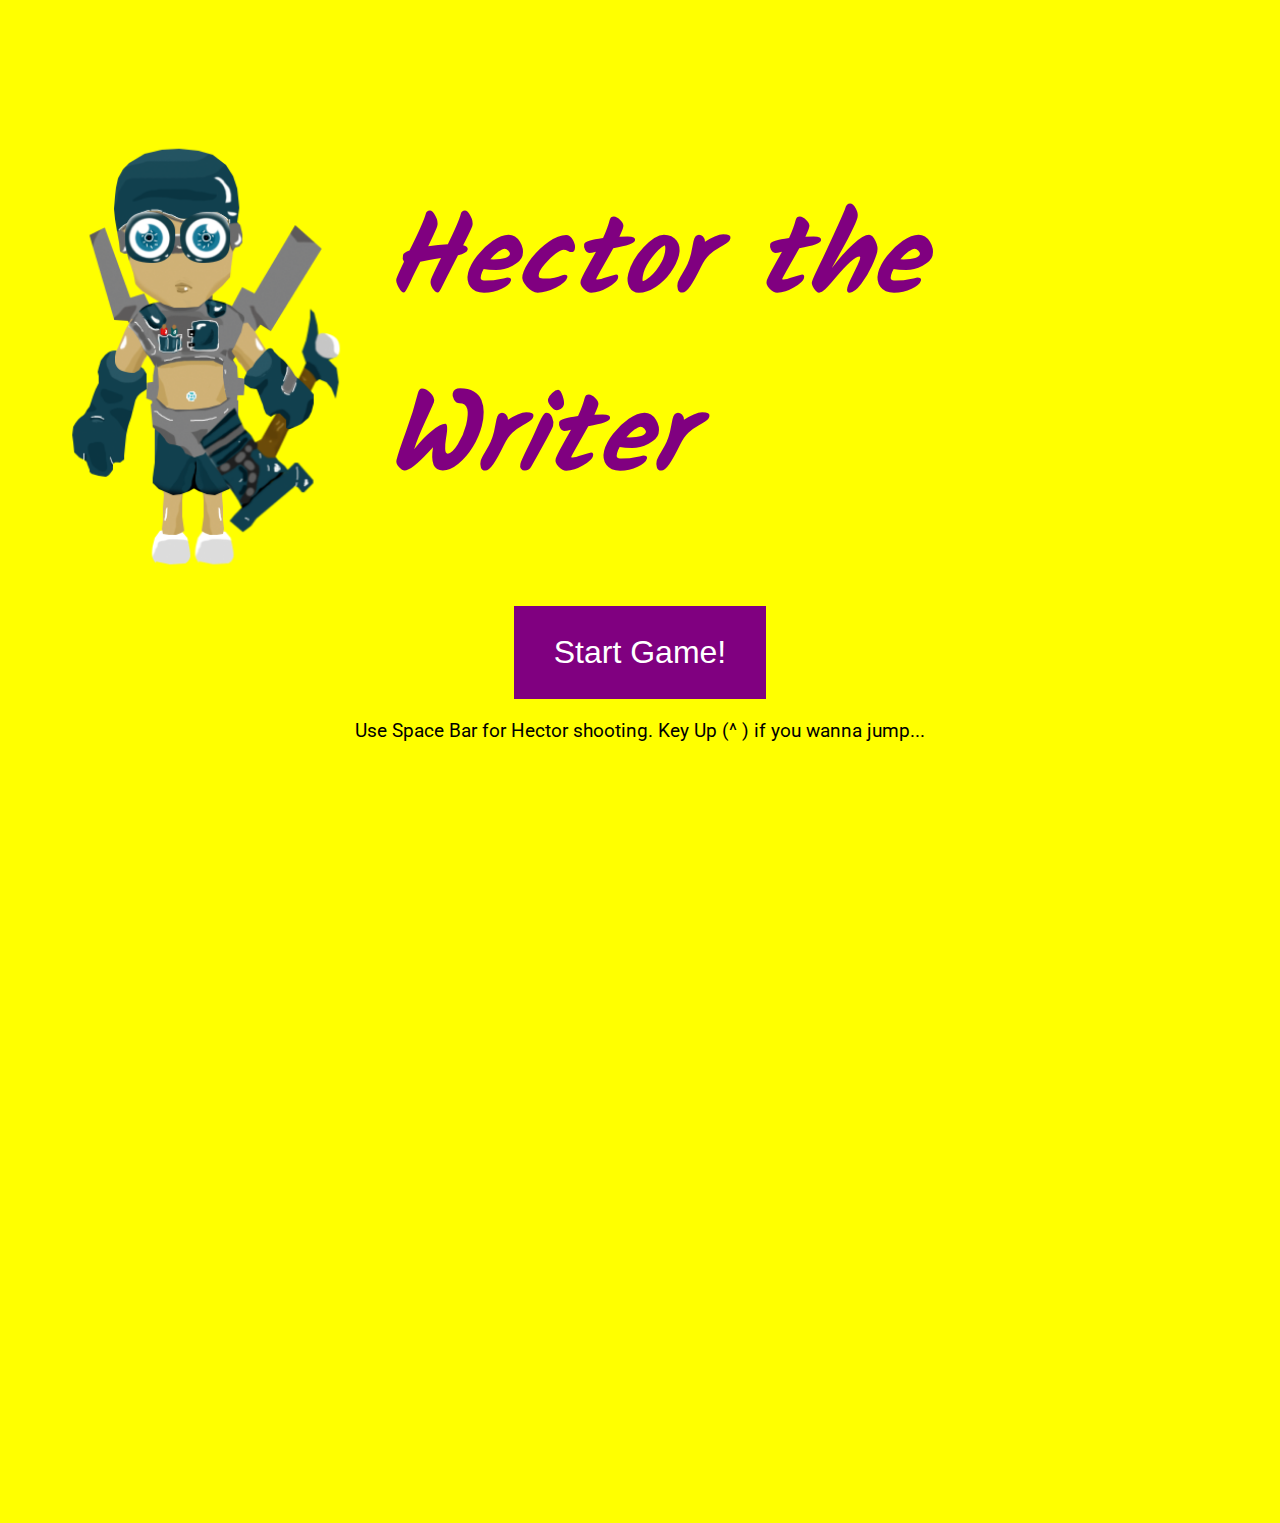
<file: index.html>
<!DOCTYPE html>
<html>

<head>
  <title>My Game</title>

  <script type="text/javascript" src="js/background.js"></script>
  <script type="text/javascript" src="js/player.js"></script>
  <script type="text/javascript" src="js/zombies.js"></script>
  <script type="text/javascript" src="js/zombies2.js"></script>
  <script type="text/javascript" src="js/bullet.js"></script>
  <script type="text/javascript" src="js/papers.js"></script>
  <script type="text/javascript" src="js/spider.js"></script>
  <script type="text/javascript" src="js/killed.js"></script>
  <script type="text/javascript" src="js/scorehit.js"></script>
  <script type="text/javascript" src="js/paperhit.js"></script>
  <script type="text/javascript" src="js/game.js"></script>
  <script type="text/javascript" src="js/index.js"></script>
  <link rel="stylesheet" type="text/css" href="css/style.css">
</head>

<body>
  <div class="intro">
    <div class="intro-info">
      <img src="./img/personaje-2.png" alt="" style="width:30%;">
      <h1>Hector the Writer</h1>
    </div>
    <div class="boton">
      <button id="start-button">Start Game!</button>
    </div>
    <div class="instructions">
      <p>Use Space Bar for Hector shooting. Key Up (^ ) if you wanna jump...</p>
    </div>
  </div>
  <div id="game-board">
    <canvas id="canvas" width="1420" height="700"></canvas>
  </div>
</body>

</html>
</file>
<file: css/style.css>
@import url('https://fonts.googleapis.com/css?family=Kalam');
@import url('https://fonts.googleapis.com/css?family=Roboto');

canvas {
  margin: 0 auto;
  margin-top: 50px;
}

body {
  background-color: yellow;
}

button {
  background-color: #800080;
  border: solid;
  border-color: #800080;
  color: white;
  text-align: center;
  text-decoration: none;
  font-size: 32px;
  width: 20%;
  padding: 25px;
}

.intro {
  display: flex;
  flex-direction: column;
  justify-content: center;
  margin-top: 100px;
}

.intro-info {
  display: flex;
  align-items: center;
}

h1 {
  font-family: kalam;
  color: #800080;
  font-size: 7rem;
  font-style: italic;
}

.boton {
  display: flex;
  justify-content: center;
}

p {
  margin-top: 20px;
  font-family: roboto;
  font-size: 1.2rem;
  text-align: center;
}

.instructions{
  display: flex;
  align-items: center;
  justify-content: center;
}
</file>
